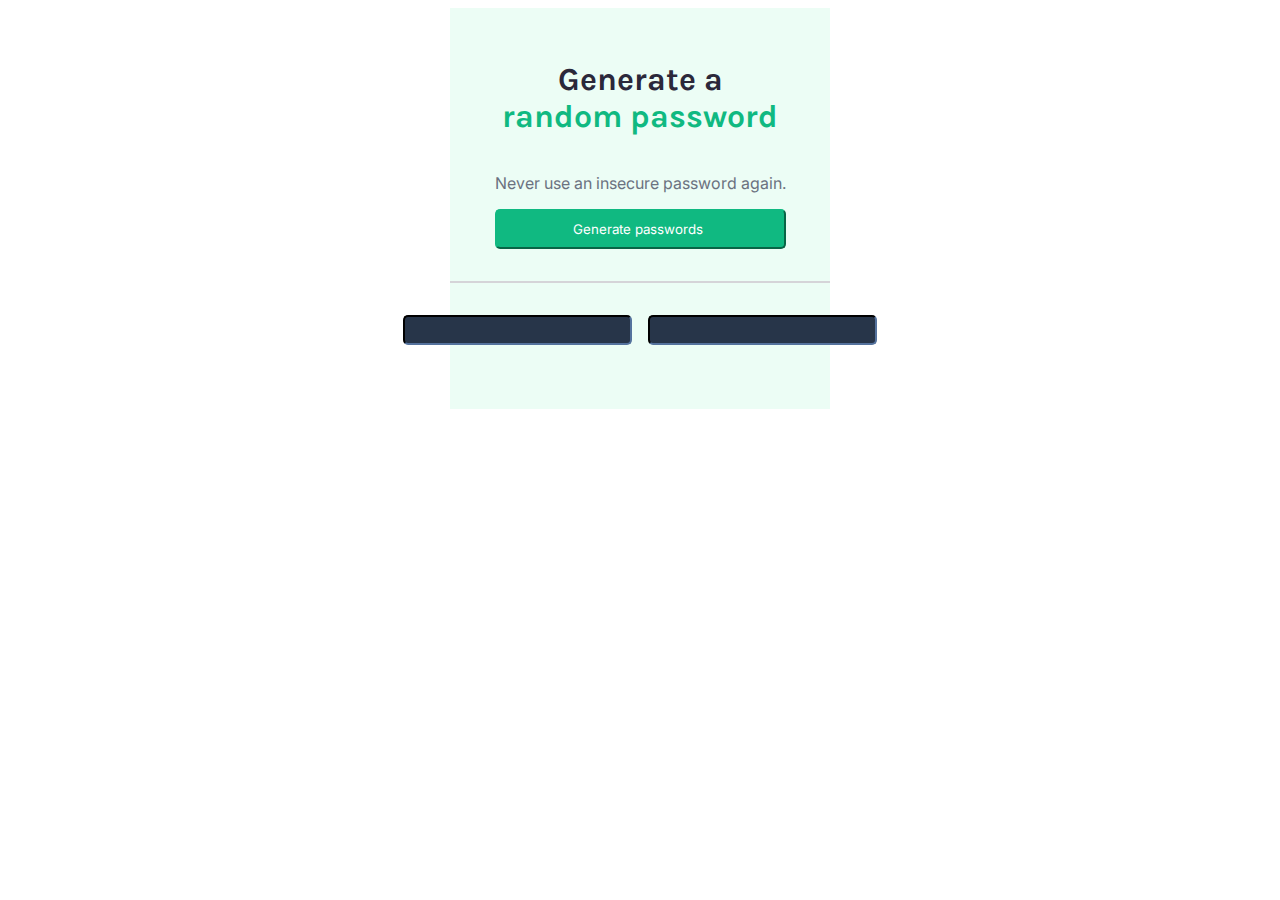
<file: index.html>
<html>
  <head>
    <title>Password Generator</title>
    <link rel="preconnect" href="https://fonts.googleapis.com" />
    <link rel="preconnect" href="https://fonts.gstatic.com" crossorigin />
    <link
      href="https://fonts.googleapis.com/css2?family=Inter&family=Karla&display=swap"
      rel="stylesheet"
    />
    <link href="../css/index.css" rel="stylesheet" />
  </head>

  <body>
    <div class="parentContainer">
      <div class="container1">
        <h1 class="heading">Generate a <br /><span>random password</span></h1>
        <p class="text">Never use an insecure password again.</p>
        <button class="passwordBtn" id="password-btn">
          Generate passwords
        </button>
      </div>
      <div class="lane"></div>
      <div class="container2">
        <input class="password" id="left-password-el" />
        <input class="password" id="right-password-el" />
      </div>
    </div>
    <script src="../js/index.js"></script>
  </body>
</html>
</file>
<file: css/index.css>
.parentContainer {
  padding: 2rem 0 4rem;
  display: flex;
  background: #ecfdf5;
  flex-direction: column;
  width: 30%;
  margin: auto;
}

.container1 {
  display: flex;
  align-self: center;
  flex-direction: column;
}

.heading {
  font-family: "Karla", sans-serif;
  color: #2b283a;
  text-align: center;
}

.heading > span {
  color: #10b981;
}

.text {
  font-family: "Inter", sans-serif;
  color: #6b7280;
}

.passwordBtn {
  padding: 10px 20px 10px 15px;
  background: #10b981;
  border-radius: 5px;
  border-color: #10b981;
  font-family: "Inter", sans-serif;
  color: #ffffff;
  cursor: pointer;
}

.container2 {
  display: flex;
  align-self: center;
  gap: 1rem;
}

.password {
  padding: 5px;
  background: #273549;
  border-radius: 5px;
  border-color: #273549;
  font-family: "Inter", sans-serif;
  text-align: center;
  color: #5def92;
}

.lane {
  margin: 2rem 0;
  border: 1px solid #d5d4d8;
}
</file>
